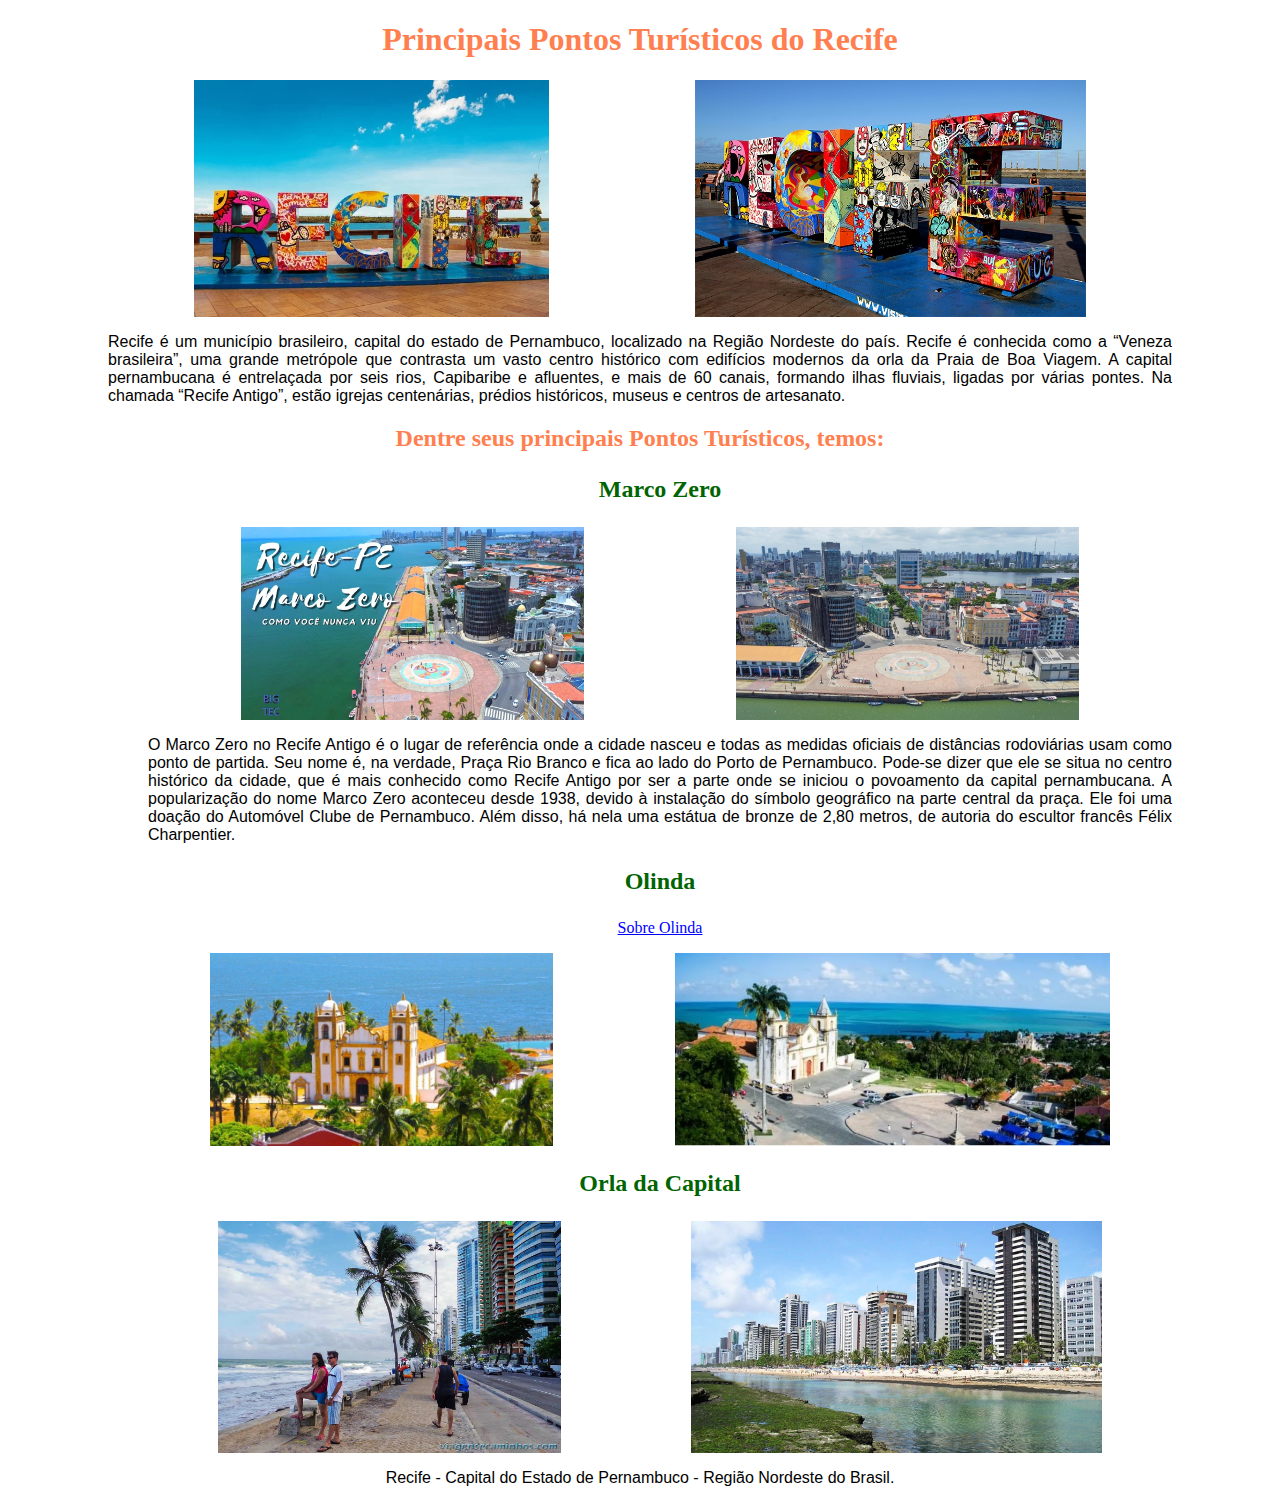
<file: index.html>
<!DOCTYPE html>
<html lang="en">
<head>
    <meta charset="UTF-8">
    <meta name="viewport" content="width=device-width, initial-scale=1.0">
    <link rel="stylesheet" href="styles.css">
    <title>Pontos Turísticos-Recife-PE</title>
</head>
<body>
    <h1>Principais Pontos Turísticos do Recife</h1>
    <figure>
        <img src="imgs/Recife-2.jpg" width=30% alt="Recife-2"/>
        <img src="imgs/Recife-1.jpg" width=33% alt="Recife-1"/>
    </figure>
    <p>
        Recife é um município brasileiro, capital do estado de Pernambuco, localizado na Região Nordeste do país. Recife é conhecida como a “Veneza brasileira”, uma grande metrópole que contrasta um vasto centro histórico com edifícios modernos da orla da Praia de Boa Viagem. A capital pernambucana é entrelaçada por seis rios, Capibaribe e afluentes, e mais de 60 canais, formando ilhas fluviais, ligadas por várias pontes. Na chamada “Recife Antigo”, estão igrejas centenárias, prédios históricos, museus e centros de artesanato. 
    </p>
    <h2>
        Dentre seus principais Pontos Turísticos, temos:
    </h2>
    <ul>
        <li><h3>Marco Zero</h3></li>
        <figure>
            <img src="imgs/Marco-Zero-1.jpg" title="Marco-Zero" width=30% alt="Marco-Zero"/>
            <img src="imgs/Marco-Zero-2.jpg" title="Marco-Zero" width=30% alt="Marco-Zero-2"/>
        </figure>
        <p>
            O Marco Zero no Recife Antigo é o lugar de referência onde a cidade nasceu e todas as medidas oficiais de distâncias rodoviárias usam como ponto de partida. Seu nome é, na verdade, Praça Rio Branco e fica ao lado do Porto de Pernambuco. Pode-se dizer que ele se situa no centro histórico da cidade, que é mais conhecido como Recife Antigo por ser a parte onde se iniciou o povoamento da capital pernambucana. A popularização do nome Marco Zero aconteceu desde 1938, devido à instalação do símbolo geográfico na parte central da praça. Ele foi uma doação do Automóvel Clube de Pernambuco. Além disso, há nela uma estátua de bronze de 2,80 metros, de autoria do escultor francês Félix Charpentier.
        </p>
        <li><h3>Olinda</h3>
            <a id="Olinda" href="olinda.html">Sobre Olinda</a>
        </li>
        <figure>
            <img src="imgs/Olinda.jpg" title="Olinda" width=30% alt="Olinda"/>
            <img src="imgs/Olinda-2.jpg" title="Olinda-2" width=38% alt="Olinda"/>
        </figure>
        <li><h3>Orla da Capital</h3></li>
        <figure>
            <img src="imgs/Praia-1.jpg" title="Praia" width=30% alt="Praia-1"/>
            <img src="imgs/Praia-2.jpg" title="Orla" width="36% alt="Praia-2"/>
        </figure>
    </ul>
</body>
<footer>
    <p>Recife - Capital do Estado de Pernambuco - Região Nordeste do Brasil.</p>
</footer>
</html>
</file>
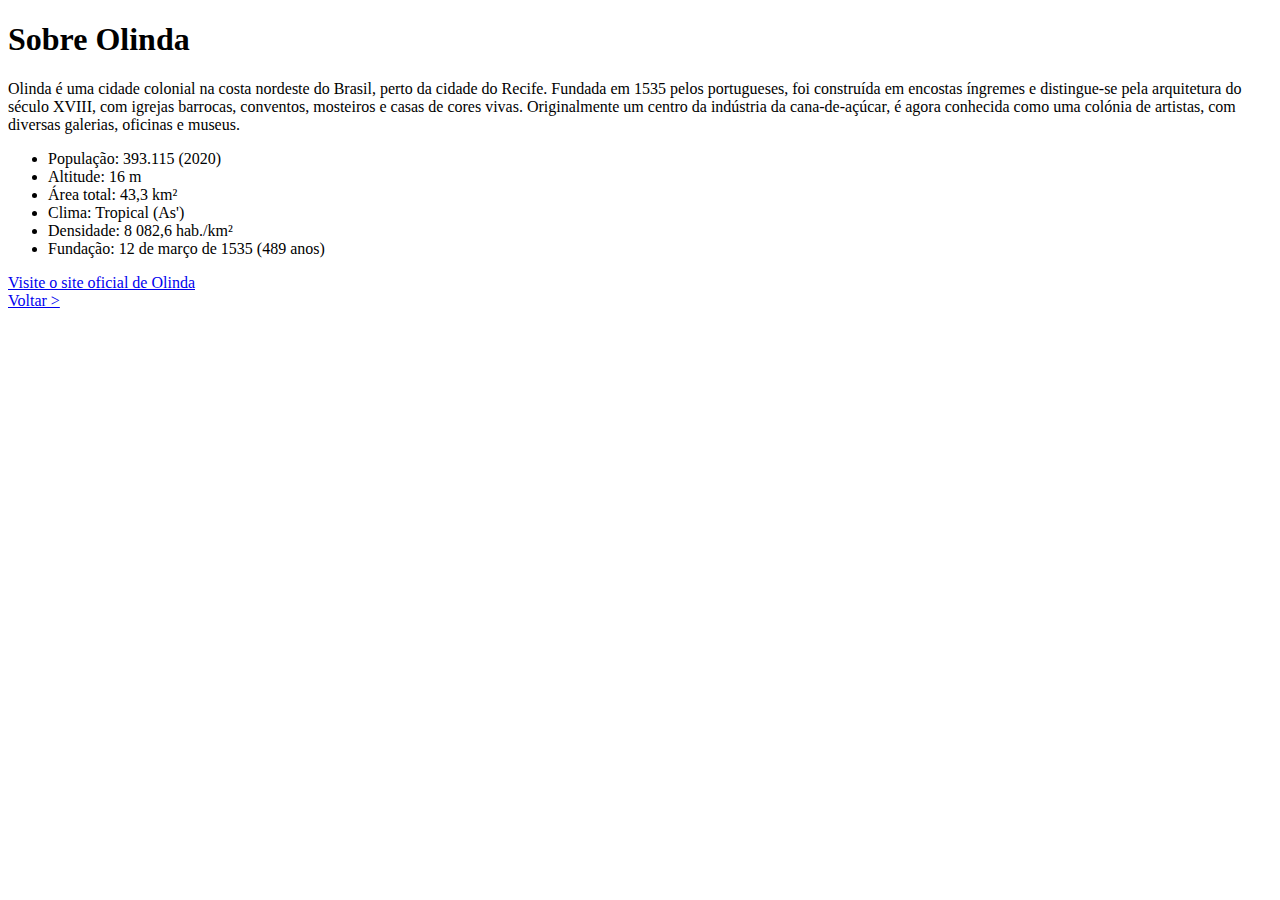
<file: olinda.html>
<!DOCTYPE html>
<html lang="en">
<head>
    <meta charset="UTF-8">
    <meta name="viewport" content="width=device-width, initial-scale=1.0">
    <title>Olinda-PE</title>
</head>
<body>
    <section>
        <p>
            <h1>Sobre Olinda</h1>
            Olinda é uma cidade colonial na costa nordeste do Brasil, perto da cidade do Recife. Fundada em 1535 pelos portugueses, foi construída em encostas íngremes e distingue-se pela arquitetura do século XVIII, com igrejas barrocas, conventos, mosteiros e casas de cores vivas. Originalmente um centro da indústria da cana-de-açúcar, é agora conhecida como uma colónia de artistas, com diversas galerias, oficinas e museus.
            <ul>
                <li>População: 393.115 (2020)</li>
                <li>Altitude: 16 m</li>
                <li>Área total: 43,3 km²</li>
                <li>Clima: Tropical (As')</li>
                <li>Densidade: 8 082,6 hab./km²</li>
                <li>Fundação: 12 de março de 1535 (489 anos)</li>
            </ul>
        </p>
        <a href="https://www.olinda.pe.gov.br/" target="_blank">Visite o site oficial de Olinda</a>
        <br>
        <a href="index.html">Voltar ></a>    
    </section>
</body>
</html>
</file>
<file: styles.css>
h1 {
    text-align: center;
    color: coral;
    font-size:xx-large;
}
h2 {
    text-align:center;
    color: coral;
    font-size: x-large;
}
h3 {
    text-align: center;
    font-size: x-large;
    color: darkgreen;
}

figure {
    display:flex;
    justify-content: space-evenly;
}
p {
    display: flex;
    font-family: Verdana, Geneva, Tahoma, sans-serif;
    font-size: medium;
    justify-content: center;
    text-align: justify;
    margin: 10px 100px 10px 100px;
}
ul {
    list-style: none;
}
#Olinda {
    display: flex;
    justify-content: center;
    color: blue;
}
</file>
